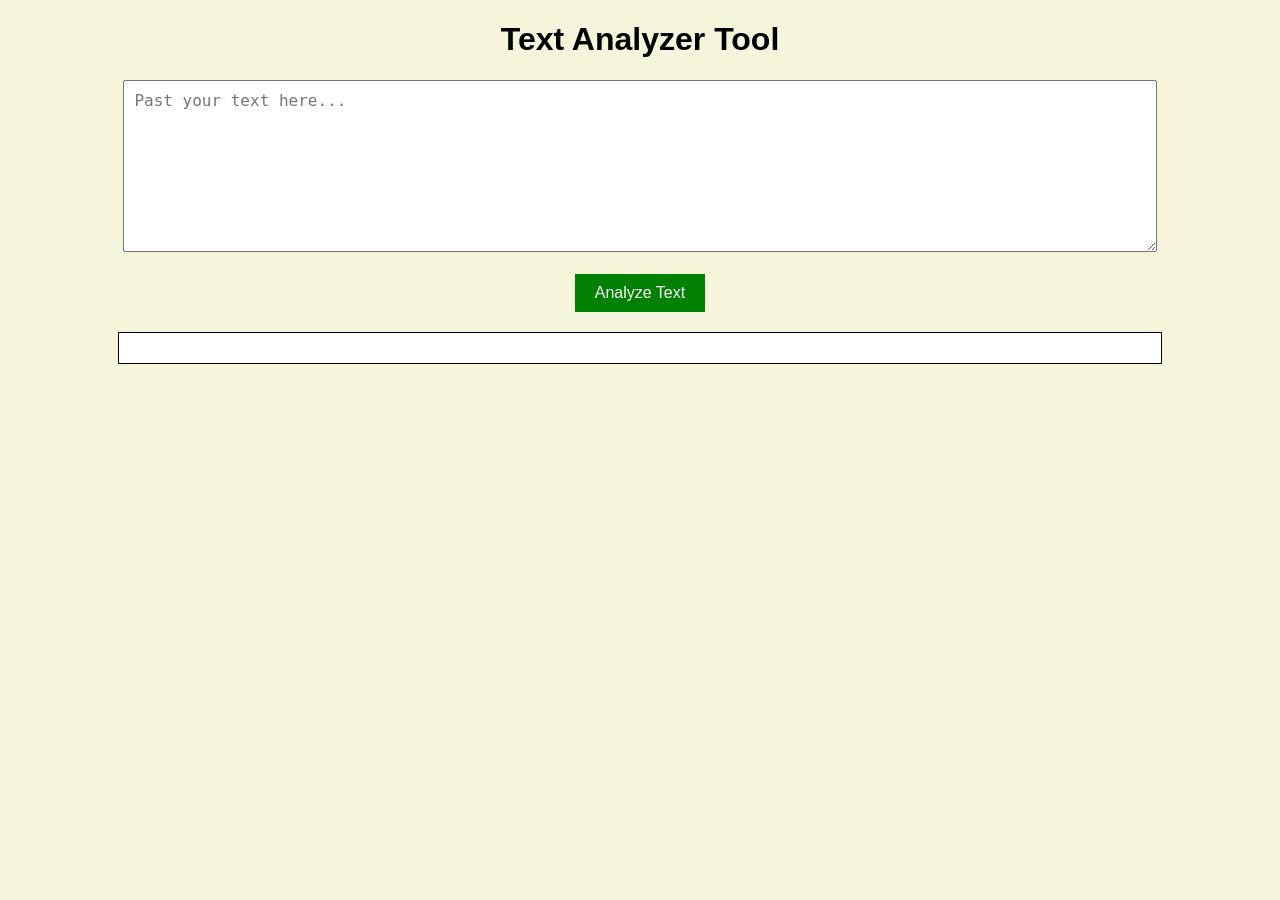
<file: index.html>
<!DOCTYPE html>
<html>
    <head>
        <title>Text Analyzer</title>
        <link rel="stylesheet" href="style.css">
    </head>

    <body>
        <script src="script.js"></script>

        <h1>
            Text Analyzer Tool
        </h1>

        <textarea id="input text" placeholder="Past your text here..."></textarea>

        <br><br>

        <button onclick="analyzeText()">Analyze Text</button>

        <div id="result"></div>
         
    </body>
</html>
</file>
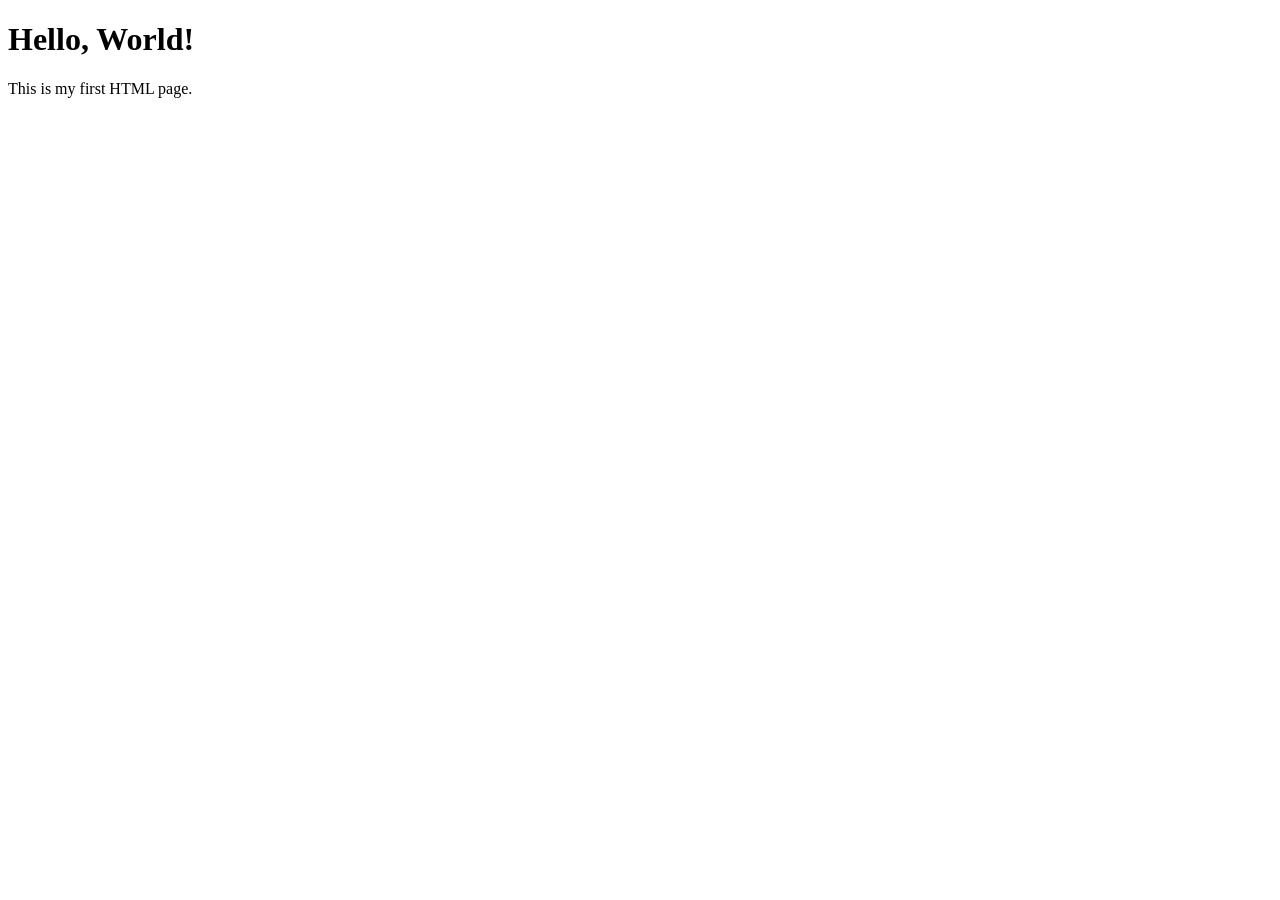
<file: Practice/index.html>
<!DOCTYPE html>
<html lang="en">
  <head>
    <meta charset="UTF-8">
    <meta name="viewport" content="width=device-width, initial-scale=1.0">
    <title>My Web Page</title>
  </head>
  <body>
    <h1>Hello, World!</h1>
    <p>This is my first HTML page.</p>
  </body>
</html>
</file>
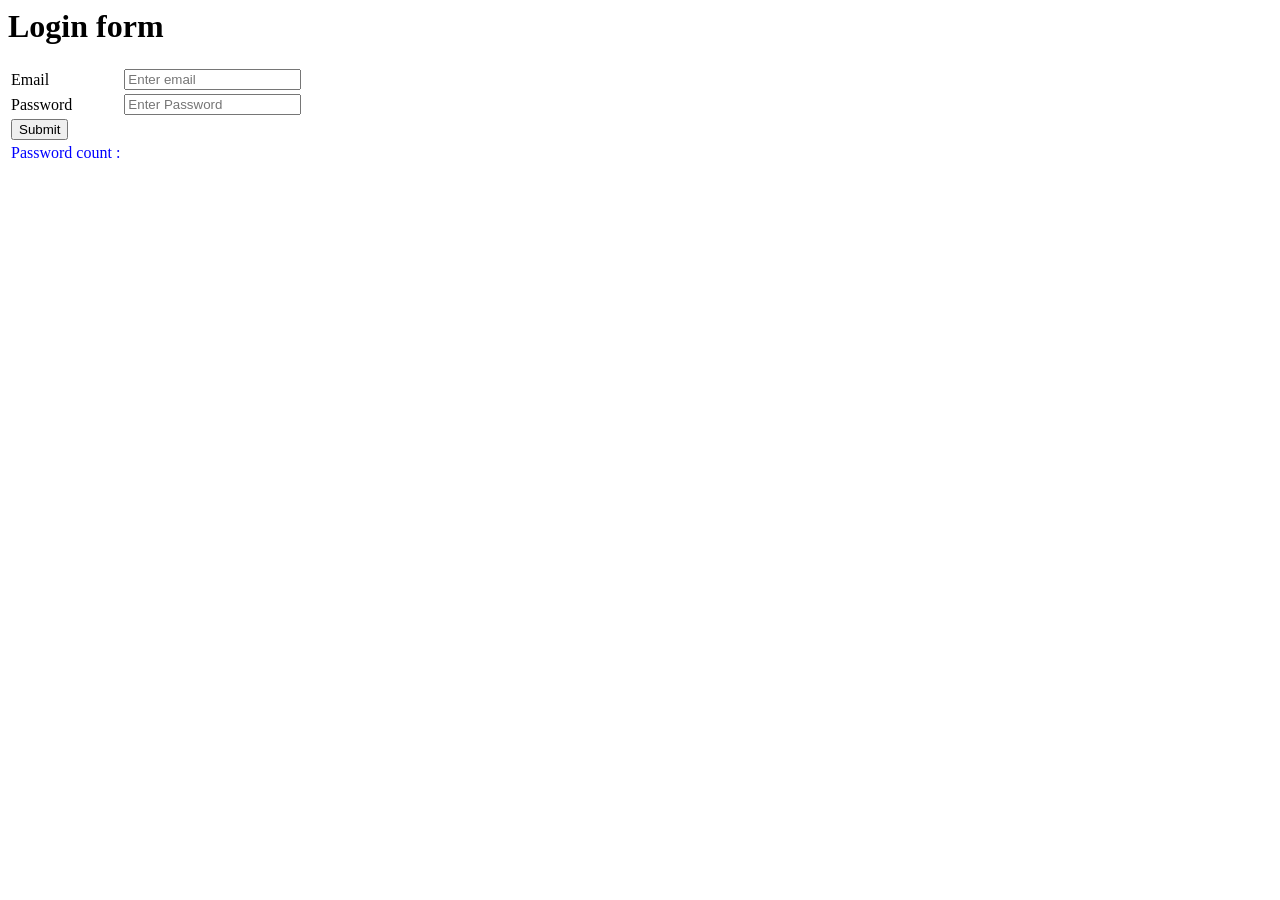
<file: lab2.html>
<html>
    <head>
        <script src="../script.js"></script>
    </head>
    <body>
        <script>
            document.write("<h1>Login form</h1>");
        </script>
        <form>
            <table>
                <tr>
                    <td>Email</td>
                    <td>
                        <input type="text"
                        placeholder="Enter email"
                        id="email"
                        name=""
                        onsubmit="return getEmail();"
                        ></td>
                    </td>
                    <td>
                        <p id="emailErr" style="color: red"></p>
                    </td>

                </tr>
                <tr>
                    <td>Password</td>
                    <td>
                        <input type="password"
                        placeholder="Enter Password"
                        id="password"
                        onsubmit="return getPassword();"
                        />

                    </td>
                    <td>
                        <p id="passworErr" style="color: red"></p>
                    </td>
                </tr>
                <tr>
                    <td>
                        <button type="submit" onclick="return collectData();">Submit</button>
                    </td>
                </tr>
                <tr>
                    <td style="color: blue">
                        Password count :
                    </td>
                </tr>
            </table>
        </form>
    </body>
</html>
</file>
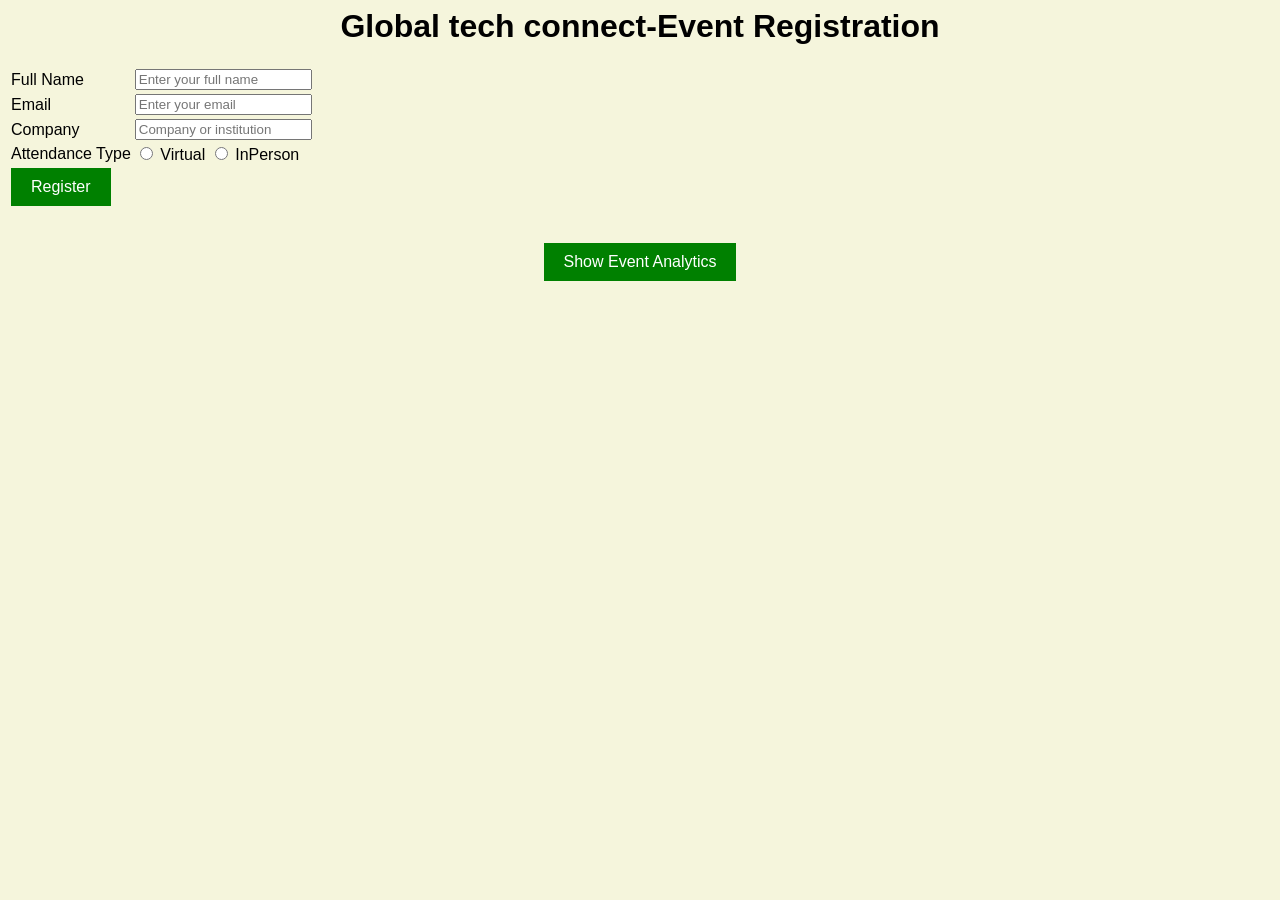
<file: LabXm.html>
<html>
    <head>
        <title>Event Registration</title>
        <link rel="stylesheet" href="style.css"/>
        <script src="script.js"></script>
    </head>
    <body>
        <script>
            document.write("<h1>Global tech connect-Event Registration</h1>");
        </script>
        <form>
            <table>
                <tr>
                    <td>Full Name</td>
                    <td>
                        <input 
                          type="text"
                          id="name"
                          placeholder="Enter your full name"
                          onkeyup="return getName();"
                        />
                    </td>
                    <td><p id="nameErr" style="color: red"></p></td>
                </tr>

                <tr>
                    <td>Email</td>
                    <td>
                        <input 
                          type="text"
                          id="email"
                          placeholder="Enter your email"
                          onsubmit="return getEmail();"
                        />
                    </td>
                    <td><p id="emailErr" style="color: red"></p></td>
            
                
                </tr>


                <tr>
                    <td>Company</td>
                    <td>
                        <input 
                          type="text"
                          id="company"
                          placeholder="Company or institution"
                        />
                    </td>
                    <td><p id="companyErr" style="color: red"></p></td>
                </tr>
                 

                <tr>
                    <td>Attendance Type</td>
                    <td>
                    <input type="radio" name="attendance" value="Virtual" /> Virtual
                    <input type="radio" name="attendance" value="InPerson" /> InPerson
                    </td>
                    <td><p id="attendanceErr" style="color: red"></p></td>
                
                </tr>

                <tr>
                    <td>
                        <button type="submit" onclick="return collectData();">
                            Register
                        </button>
                    </td>
                </tr>

            </table>
        </form>
        <br/>

        <button onclick="toggleAnalytics()" id="analyticsBtn">
            Show Event Analytics
        </button>

        <div id="analyticsPanel" style="display: none">
          <h3>Event Statistics</h3>

          <p>Total Registrants: <span id="total"></span></p>

          <p>Virtual: <span id="virtualCount"></span></p>

          <p>In-Person: <span id="inpersonCount"></span></p>           

        </div>
        
    </body>
</html>
</file>
<file: style.css>
body{
    font-family: Arial;
    text-align: center;
    background-color: beige;

}

textarea{
    width: 80%;
    height: 150px;
    padding: 10px;
    font-size: 16px;
}

button{
    padding: 10px 20px;
    font-size: 16px;
    background-color: green;
    color: white;
    border: none;
    cursor: pointer;
}

button:hover{
    background-color: aqua;
}

#result{
    margin-top: 20px;
    padding: 15px;
    width: 80%;
    margin-left: auto;
    margin-right: auto;
    background-color: white;
    border: 1px solid;
}
</file>
